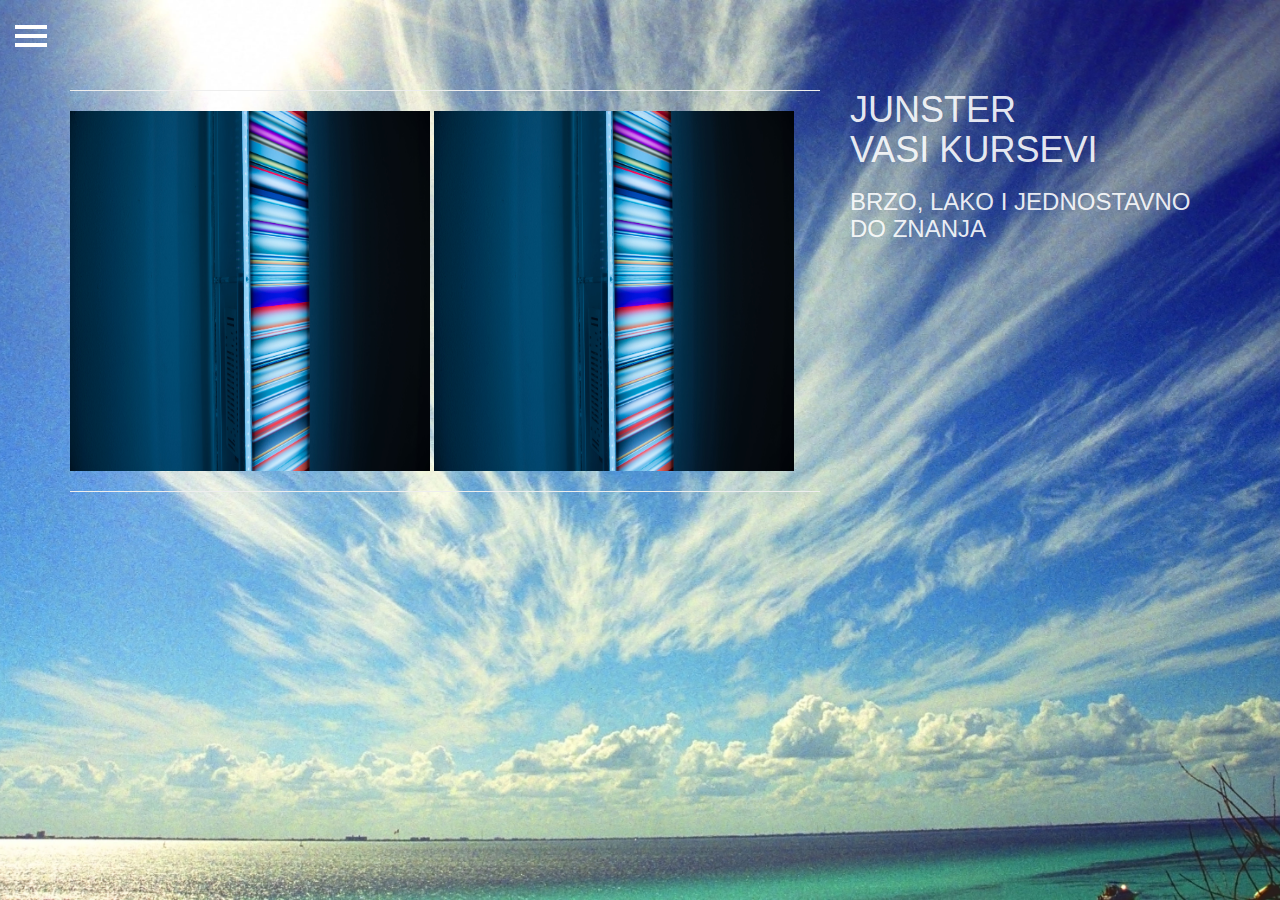
<file: index.html>
<!DOCTYPE html>
<html >
  <head>
    <meta charset="UTF-8">
    <title>Junster</title>
    
    
    <link rel="stylesheet" href="css/normalize.css">

    <link rel='stylesheet prefetch' href='http://maxcdn.bootstrapcdn.com/bootstrap/3.3.5/css/bootstrap.min.css'>

        <link rel="stylesheet" href="css/style.css">

  </head>

  <body>

        <div id="wrapper">
        <div class="overlay"></div>
    
        <!-- Sidebar -->
        <nav class="navbar navbar-inverse navbar-fixed-top" id="sidebar-wrapper" role="navigation">
            <ul class="nav sidebar-nav">
                <li class="sidebar-brand">
                    <a href="#">
                       Junster
                    </a>
                </li>
                <hr>
                <li>
                    <a href="#"><i class="fa fa-home">
                        </i> Pocetna</a>
                </li>
                <li>
                    <a href="#"><i class="fa fa-code">
                        </i> Kursevi</a>
                </li>
                <hr>
                <li>
                    <a href="#"><i class="fa fa-newspaper-o"></i> Obavjestenja</a>
                </li>
                <li>
                    <a href="#"><i class="fa fa-info">
                        </i>  O nama</a>
                </li>
                <hr>
            </ul>
        </nav>
        <!-- /#sidebar-wrapper -->

        <!-- Page Content -->
        <div id="page-content-wrapper">
          <button type="button" class="hamburger is-closed animated fadeInLeft" data-toggle="offcanvas">
            <span class="hamb-top"></span>
            <span class="hamb-middle"></span>
            <span class="hamb-bottom"></span>
          </button>
            <div class="container">
                <div class="row">
                    <div class="col-lg-8 col-lg">
                       <hr>
                        <img src="adevice.jpg" style="height:360px;width:360px;">
                       <img src="adevice.jpg" style="height:360px;width:360px;">
                       <span><hr></span>
                       
                    </div>
                    <div class="col-lg-4 col-lg">
                     <h1>JUNSTER <br> VASI KURSEVI<br></h1>
                        <h3>BRZO, LAKO I JEDNOSTAVNO DO ZNANJA</h3>
                        </div>
                </div>
            </div>
        </div>
        <!-- /#page-content-wrapper -->

    </div>
    <!-- /#wrapper -->
    <script src='http://cdnjs.cloudflare.com/ajax/libs/jquery/2.1.3/jquery.min.js'></script>
<script src='http://maxcdn.bootstrapcdn.com/bootstrap/3.3.5/js/bootstrap.min.js'></script>

        <script src="js/index.js"></script>

    
    
    
  </body>
</html>
</file>
<file: css/style.css>
@import "http://designmodo.github.io/Flat-UI/dist/css/flat-ui.min.css";
@import "https://maxcdn.bootstrapcdn.com/font-awesome/4.4.0/css/font-awesome.min.css";
@import "https://daneden.github.io/animate.css/animate.min.css";
/*-------------------------------*/
/*           VARIABLES           */
/*-------------------------------*/
body {
  position: relative;
  overflow-x: hidden;
}
body,
html {
  height: 100%;
  background-color: #66BB6A;
}
.nav .open > a {
  background-color: transparent;
}
.nav .open > a:hover {
  background-color: transparent;
}
.nav .open > a:focus {
  background-color: transparent;
}
/*-------------------------------*/
/*           Wrappers            */
/*-------------------------------*/
#wrapper {
  -moz-transition: all 0.5s ease;
  -o-transition: all 0.5s ease;
  -webkit-transition: all 0.5s ease;
  padding-left: 0;
  transition: all 0.5s ease;
}
#wrapper.toggled {
  padding-left: 220px;
}
#wrapper.toggled #sidebar-wrapper {
  width: 220px;
}
#wrapper.toggled #page-content-wrapper {
  margin-right: -220px;
  position: absolute;
}
#sidebar-wrapper {
  -moz-transition: all 0.5s ease;
  -o-transition: all 0.5s ease;
  -webkit-transition: all 0.5s ease;
  background: #303F9F;
  height: 100%;
  left: 220px;
  margin-left: -220px;
  overflow-x: hidden;
  overflow-y: auto;
  transition: all 0.5s ease;
  width: 0;
  z-index: 1000;
}
#sidebar-wrapper::-webkit-scrollbar {
  display: none;
}
#page-content-wrapper {
  padding-top: 70px;
  width: 100%;
}
/*-------------------------------*/
/*     Sidebar nav styles        */
/*-------------------------------*/
.sidebar-nav {
  list-style: none;
  margin: 0;
  padding: 0;
  position: absolute;
  top: 0;
  width: 220px;
}
.sidebar-nav li {
  display: inline-block;
  line-height: 20px;
  position: relative;
  width: 100%;
}
.sidebar-nav li:before {
  background-color: #03A9F4;
  content: '';
  height: 100%;
  left: 0;
  position: absolute;
  top: 0;
  -webkit-transition: width 0.2s ease-in;
  transition: width 0.2s ease-in;
  width: 3px;
  z-index: -1;
}
.sidebar-nav li:first-child a {
  background-color: #42A5F5;
}
.sidebar-nav li:nth-child(2):before {
  background-color: #42A5F5;
}
.sidebar-nav li:nth-child(3):before {
  background-color: #42A5F5;
}
.sidebar-nav li:nth-child(4):before {
  background-color: #42A5F5;
}
.sidebar-nav li:nth-child(5):before {
  background-color: #42A5F5;
}
.sidebar-nav li:nth-child(6):before {
  background-color: #42A5F5;
}
.sidebar-nav li:nth-child(7):before {
  background-color: #42A5F5;
}
.sidebar-nav li:nth-child(8):before {
  background-color: #42A5F5;
}

.sidebar-nav li:hover:before {
  -webkit-transition: width 0.2s ease-in;
  transition: width 0.2s ease-in;
  width: 100%;
}
.sidebar-nav li a {
  color: #dddddd;
  display: block;
  padding: 10px 15px 10px 30px;
  text-decoration: none;
}
.sidebar-nav li.open:hover before {
  -webkit-transition: width 0.2s ease-in;
  transition: width 0.2s ease-in;
  width: 100%;
}
.sidebar-nav .dropdown-menu {
  background-color: #222222;
  border-radius: 0;
  border: none;
  box-shadow: none;
  margin: 0;
  padding: 0;
  position: relative;
  width: 100%;
}
.sidebar-nav li a:hover,
.sidebar-nav li a:active,
.sidebar-nav li a:focus,
.sidebar-nav li.open a:hover,
.sidebar-nav li.open a:active,
.sidebar-nav li.open a:focus {
  background-color: transparent;
  color: #fff;
  text-decoration: none;
}
.sidebar-nav > .sidebar-brand {
  font-size: 20px;
  height: 65px;
  line-height: 44px;
}
/*-------------------------------*/
/*       Hamburger-Cross         */
/*-------------------------------*/
.hamburger {
  background: transparent;
  border: none;
  display: block;
  height: 32px;
  margin-left: 15px;
  position: fixed;
  top: 20px;
  width: 32px;
  z-index: 999;
}
.hamburger:hover {
  outline: none;
}
.hamburger:focus {
  outline: none;
}
.hamburger:active {
  outline: none;
}
.hamburger.is-closed:before {
  -webkit-transform: translate3d(0, 0, 0);
  -webkit-transition: all 0.35s ease-in-out;
  color: #2E7D32;
  content: '';
  display: block;
  font-size: 14px;
  line-height: 32px;
  opacity: 0;
  text-align: center;
  width: 100px;
}
.hamburger.is-closed:hover before {
  -webkit-transform: translate3d(-100px, 0, 0);
  -webkit-transition: all 0.35s ease-in-out;
  display: block;
  opacity: 1;
}
.hamburger.is-closed:hover .hamb-top {
  -webkit-transition: all 0.35s ease-in-out;
  top: 0;
}
.hamburger.is-closed:hover .hamb-bottom {
  -webkit-transition: all 0.35s ease-in-out;
  bottom: 0;
}
.hamburger.is-closed .hamb-top {
  -webkit-transition: all 0.35s ease-in-out;
  background-color: #fff;
  top: 5px;
}
.hamburger.is-closed .hamb-middle {
  background-color: #fff;
  margin-top: -2px;
  top: 50%;
}
.hamburger.is-closed .hamb-bottom {
  -webkit-transition: all 0.35s ease-in-out;
  background-color: #fff;
  bottom: 5px;
}
.hamburger.is-closed .hamb-top,
.hamburger.is-closed .hamb-middle,
.hamburger.is-closed .hamb-bottom,
.hamburger.is-open .hamb-top,
.hamburger.is-open .hamb-middle,
.hamburger.is-open .hamb-bottom {
  height: 4px;
  left: 0;
  position: absolute;
  width: 100%;
}
.hamburger.is-open .hamb-top {
  -webkit-transform: rotate(45deg);
  -webkit-transition: -webkit-transform 0.2s cubic-bezier(0.73, 1, 0.28, 0.08);
  background-color: #fff;
  margin-top: -2px;
  top: 50%;
}
.hamburger.is-open .hamb-middle {
  background-color: #fff;
  display: none;
}
.hamburger.is-open .hamb-bottom {
  -webkit-transform: rotate(-45deg);
  -webkit-transition: -webkit-transform 0.2s cubic-bezier(0.73, 1, 0.28, 0.08);
  background-color: #fff;
  margin-top: -2px;
  top: 50%;
}
.hamburger.is-open:before {
  -webkit-transform: translate3d(0, 0, 0);
  -webkit-transition: all 0.35s ease-in-out;
  color: #fff;
  content: '';
  display: block;
  font-size: 14px;
  line-height: 32px;
  opacity: 0;
  text-align: center;
  width: 100px;
}
.hamburger.is-open:hover before {
  -webkit-transform: translate3d(-100px, 0, 0);
  -webkit-transition: all 0.35s ease-in-out;
  display: block;
  opacity: 1;
}
/*-------------------------------*/
/*          Dark Overlay         */
/*-------------------------------*/
.overlay {
  position: fixed;
  display: none;
  width: 100%;
  height: 100%;
  top: 0;
  left: 0;
  right: 0;
  bottom: 0;
  background-color: rgba(0, 0, 0, 0.4);
  z-index: 1;
}
/* SOME DEMO STYLES - NOT REQUIRED */
body,
html {
  background-image: url(../cloud.jpg);
    background-position: center;
    background-size: cover;
    background-repeat: no-repeat;   

}
body h1,
body h2,
body h3,
body h4 {
  color: rgba(255, 255, 255, 0.9);
}
body p,
body blockquote {
  color: rgba(255, 255, 255, 0.7);
}
body a {
  color: rgba(255, 255, 255, 0.8);
  text-decoration: underline;
}
body a:hover {
  color: #fff;
}
</file>
